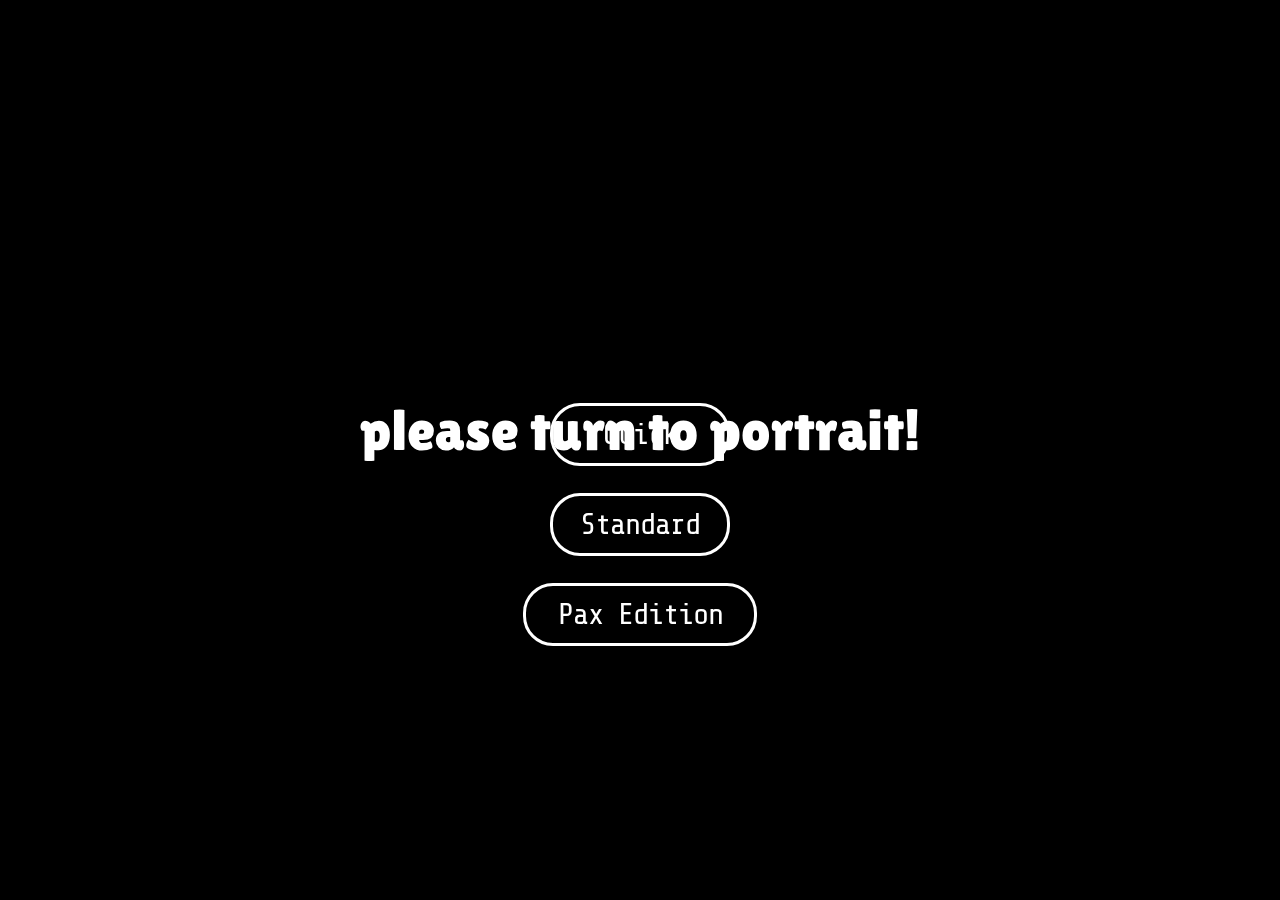
<file: index.html>
<!DOCTYPE html>
<html lang="en">
  <head>
    <meta charset="utf-8" />
    <meta name="viewport" content="width=device-width, initial-scale=1.0" />
    <link rel="icon" href="assets/kingsCup_Icon.ico" type="image/ico" />
    <link rel="apple-touch-icon" href="assets/kingsCup_Icon.ico" />
    <title>King's Cup</title>

    <link rel="stylesheet" type="text/css" href="style.css?v=1.0" />

    <script src="libraries/p5.min.js"></script>
    <script src="libraries/p5.sound.min.js"></script>
  </head>

  <body>
    <script src="sketch.js?v=3.2.0"></script>
    <div id="p5-cvs-container">
      <div id="p5-cvs"></div>
    </div>
  </body>
</html>
</file>
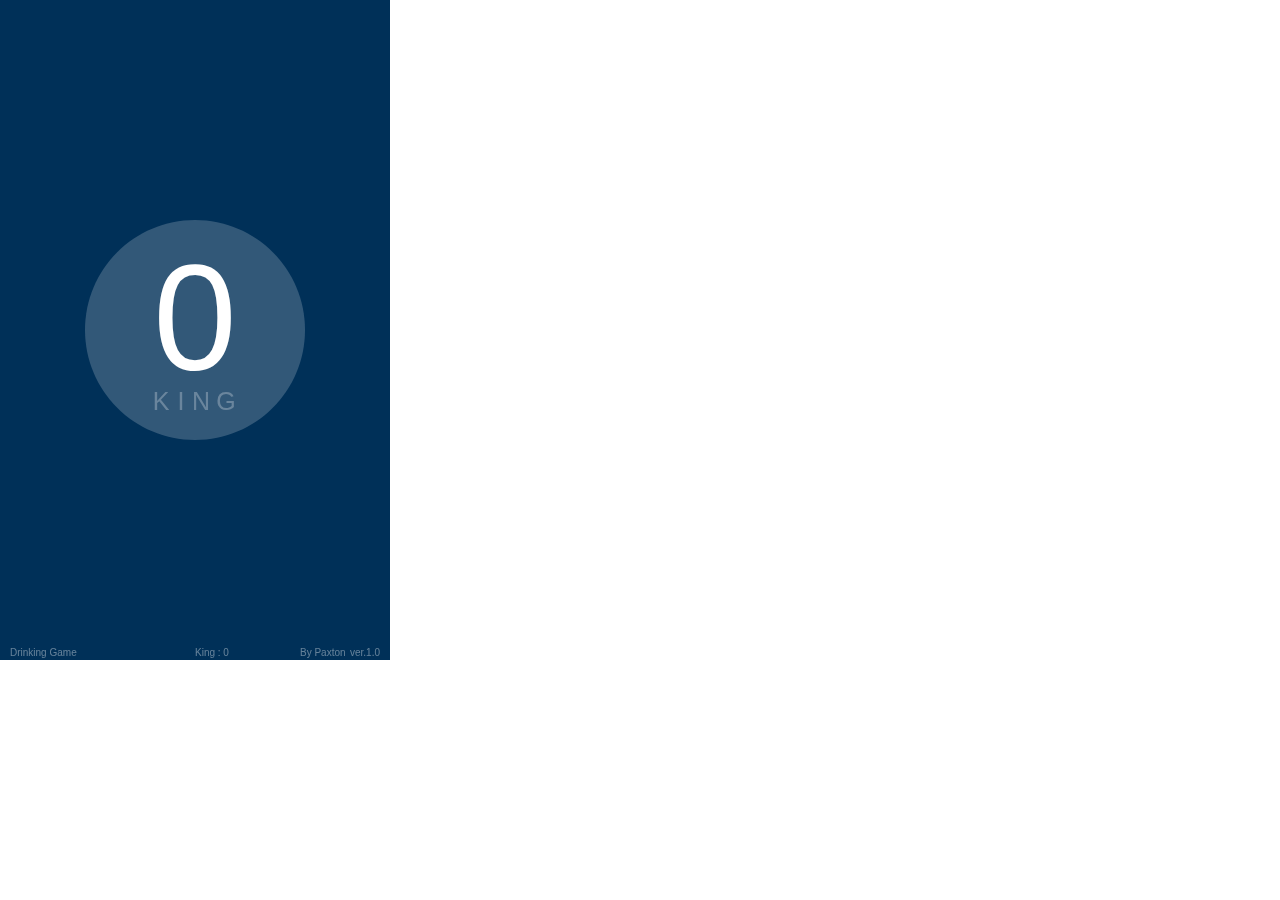
<file: p-01/index.html>
<!DOCTYPE html>
<html lang="en">
  <head>
    <meta charset="utf-8" />
    <meta name="viewport" content="width=device-width, initial-scale=1.0">

    <title>Sketch</title>

    <link rel="stylesheet" type="text/css" href="style.css">
    
    <script src="libraries/p5.min.js"></script>
    <script src="libraries/p5.sound.min.js"></script>
    
  </head>

  <body>
    <script src="all-list.js"></script>
    <script src="game-cases.js"></script>
    <script src="sound-effect.js"></script>
    <script src="game-functions.js"></script>
    <script src="sketch.js"></script>
  </body>
</html>
</file>
<file: style.css>
@font-face {
  font-family: "LilitaOne";
  src: url("assets/LilitaOne-Regular.ttf") format("truetype"); /* Modern Browsers */
}
@font-face {
  font-family: "ShareTechMono";
  src: url("assets/ShareTechMono-Regular.ttf") format("truetype"); /* Modern Browsers */
}
html,
body {
  margin: 0;
  padding: 0;
  overflow: hidden;
  background-color: rgb(100, 100, 100);
}

canvas {
  display: block;
}

#p5-cvs-container {
  width: 100svw;
  height: 100svh;
}

#p5-cvs {
  width: 100%;
  height: 100%;
}

.button {
  font-family: "ShareTechMono";
  letter-spacing: -1px !important;
  text-align: center !important;
  margin: 0 auto;
  position: fixed;
  background-color: transparent;
  border: 3px solid #fff;
  overflow: hidden;
  border-radius: 30px;
  color: #fff;
  letter-spacing: 4px;
}

.button:hover {
  color: #fff;
  background-color: #888;
  border: none;
}

/*# sourceMappingURL=style.css.map */
</file>
<file: p-01/style.css>
html, body {
  margin: 0;
  padding: 0;
}

canvas {
  display: block;
}
</file>
